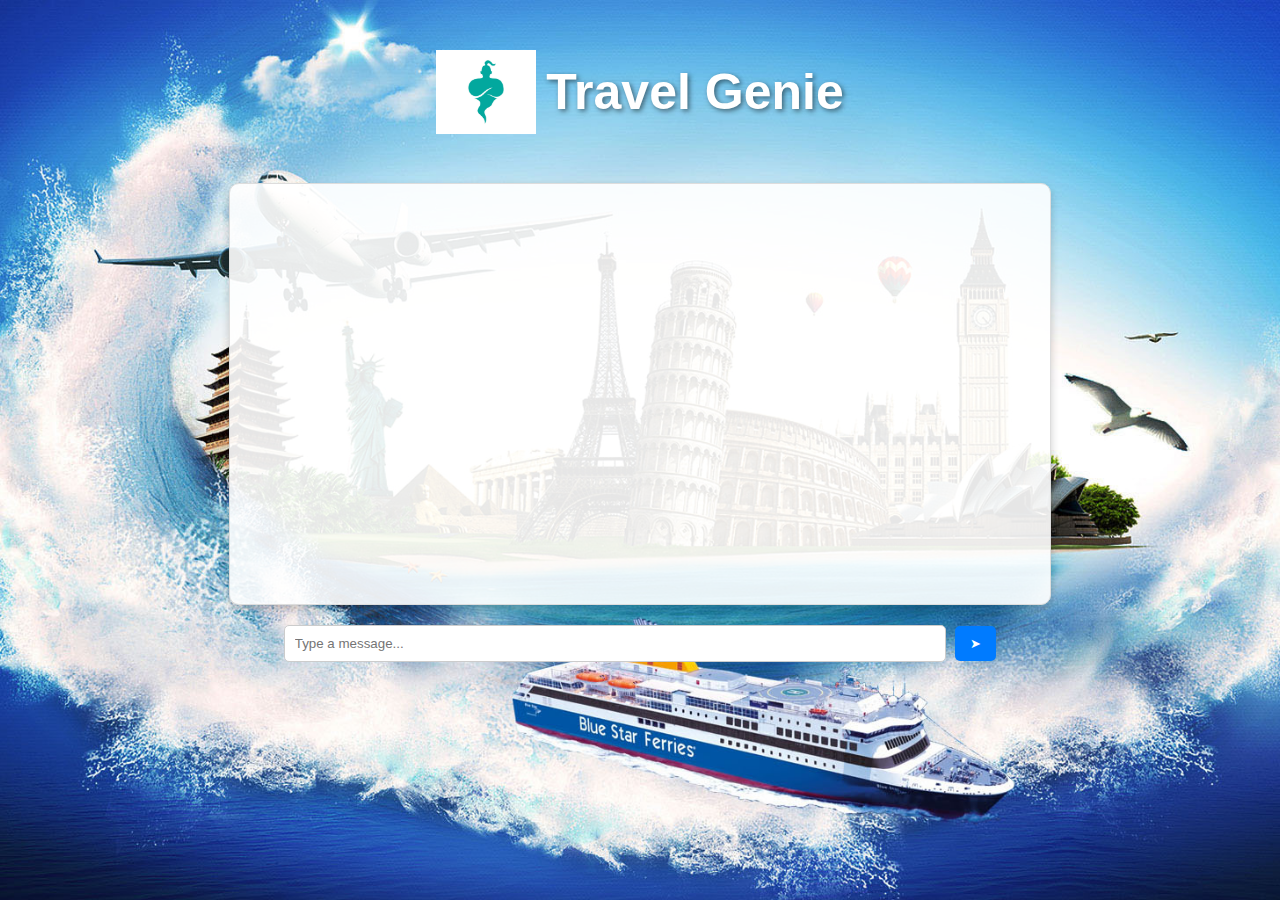
<file: index.html>
<!DOCTYPE html>
<html lang="en">
<head>
    <meta charset="UTF-8">
    <meta name="viewport" content="width=device-width, initial-scale=1.0">
    <title>Travel Chatbot</title>
    <link rel="stylesheet" href="index.css"> <!-- Link to external CSS -->
</head>
<body>
    <h2>Travel Genie</h2>
    <div id="chatbox"></div>
    <input type="text" id="userInput" placeholder="Type a message..." />
    <button onclick="sendMessage()">➤</button>

    <script src="script.js" ></script>
        
   
</body>
</html>
</file>
<file: index.css>
body {
    font-family: Arial, sans-serif;
    text-align: center;
    margin: 0;
    padding: 0;
    background-image: url('./travel2.jpg'); 
    background-size: cover;
    background-position: center;
    background-attachment: fixed;
}


h2 {
    font-size: 50px;
    font-style: inherit ;
    color: white;
    text-shadow: 2px 2px 5px rgba(0, 0, 0, 0.5);
    display: flex;
    align-items: center;
    justify-content: center;
    gap: 10px;
}
h2::before {
    content: "";
    width: 100px; 
    height: 100px;
    background: url("./geneie.jpg") no-repeat center/contain;
}

/* Chatbox */
#chatbox {
    width: 90%;
    max-width: 800px;
    height: 400px;
    margin: 20px auto;
    border: 1px solid #ddd;
    padding: 10px;
    background: rgba(255, 255, 255, 0.9);
    border-radius: 10px;
    box-shadow: 0 4px 8px rgba(0, 0, 0, 0.2);
    overflow-y: auto;
    display: flex;
    flex-direction: column;
}

/* Messages */

.message {
    padding: 10px;
    margin: 5px;
    border-radius: 10px;
    max-width: 75%; 
    word-wrap: break-word;
    display: inline-block;
}



.bot {
    background-color: #e3f2fd;
    align-self: flex-start;
}

.user {
    background-color: #c8e6c9;
    align-self: flex-end;
}

.error {
    background-color: #ffcccc;
    color: #d32f2f;
}

/* Input and Button */
#userInput {
    width: 50%;
    padding: 10px;
    border: 1px solid #ccc;
    border-radius: 5px;
}

button {
    padding: 10px 15px;
    margin-left: 5px;
    border: none;
    background-color: #007BFF;
    color: white;
    border-radius: 5px;
    cursor: pointer;
}

button:hover {
    background-color: #0056b3;
}

/* Scrollbar */

#chatbox::-webkit-scrollbar {
    width: 6px;
   
}


#chatbox::-webkit-scrollbar-thumb {
    background-color: #007BFF;
    border-radius: 5px;
}
</file>
